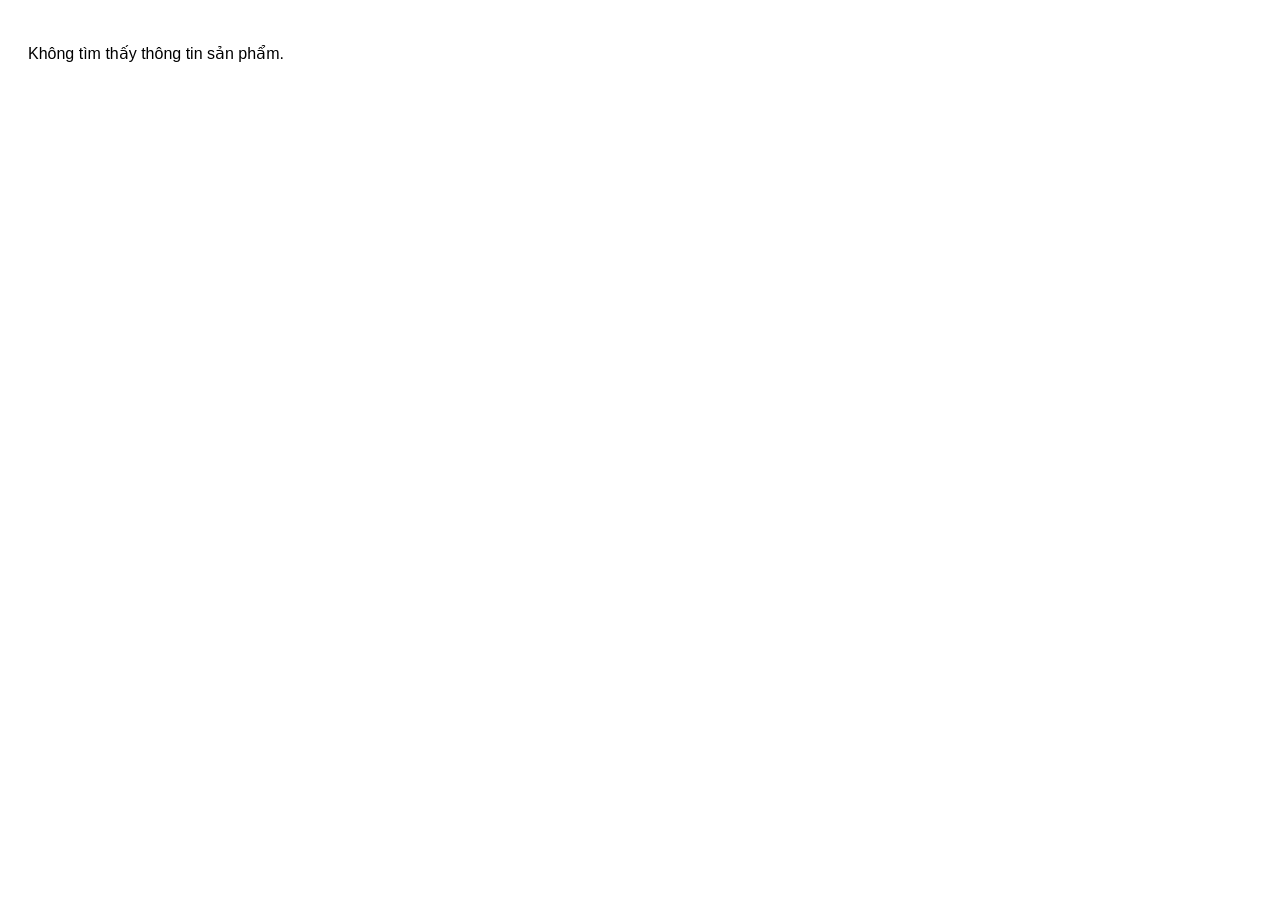
<file: baicuoiki/uploads/detail.html>
<!-- product-detail.html -->
<!DOCTYPE html>
<html lang="vi">
<head>
  <meta charset="UTF-8" />
  <meta name="viewport" content="width=device-width, initial-scale=1.0"/>
  <title>Chi Tiết Sản Phẩm</title>
  <link rel="stylesheet" href="css/detail.css">
</head>
<body>
  <div class="detail-container">
    <h1 id="product-name"></h1>
    <img id="product-image" src="" alt="Hình sản phẩm" />
    <p id="product-price"></p>
    <p id="product-description"></p>
    <br><br>
    <a href="products.html">← Quay lại danh sách sản phẩm</a> | 
    <a href="cart.html">🛒 Xem giỏ hàng</a>
  </div>

  <script src="js/detail.js"></script>
</body>
</html>
</file>
<file: baicuoiki/uploads/css/detail.css>
/* css/detail.css */
body {
  font-family: Arial, sans-serif;
  padding: 20px;
}

.detail-container {
  max-width: 600px;
  margin: auto;
  text-align: center;
}

.detail-container img {
  max-width: 100%;
  height: auto;
  margin-bottom: 20px;
}

a {
  display: inline-block;
  margin-top: 20px;
  color: #ff5722;
}
</file>
